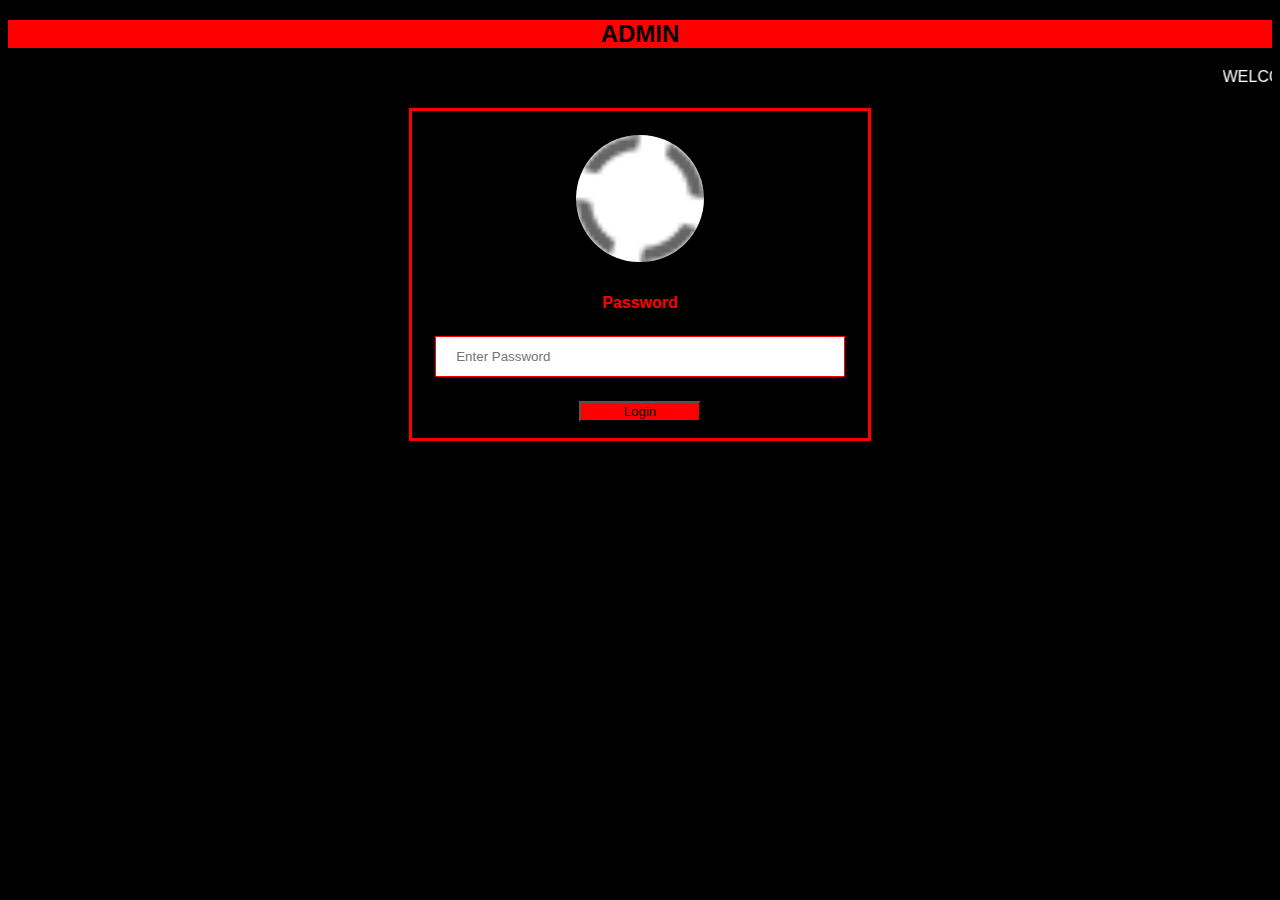
<file: KAVI_PL/admin.html>
<!DOCTYPE html>
<html>
<head>
<meta name="viewport" content="width=device-width, initial-scale=1">
<style>
body {font-family: Arial, Helvetica, sans-serif;}
form {border: 3px solid red;width: 36%;height: 70%;}

input[type=text], input[type=password] {
  width: 100%;
  padding: 12px 20px;
  margin: 8px 0;
  display: inline-block;
  border: 1px solid red;
  box-sizing: border-box;
}

.button {
  background-color: #4CAF50;
  color: white;
  padding: 14px 20px;
  margin: 8px 0;
  border: none;
  cursor: pointer;
  width: 100%;
}

.button:hover {
  opacity: 0.8;
}

.cancelbtn {
  width: auto;
  padding: 10px 18px;
  background-color: #f44336;
}

.imgcontainer {
  text-align: center;
  margin: 24px 0 12px 0;
	width: 70%;
}

img.avatar {
  width: 40%;
  border-radius: 50%;
	
}

.container {
  padding: 16px;
  width: 90%;
	 background-color: black;
}

span.psw {
  float: right;
  padding-top: 16px;
}

/* Change styles for span and cancel button on extra small screens */
@media screen and (max-width: 300px) {
  span.psw {
     display: block;
     float: none;
  }
  .cancelbtn {
     width: 100%;
  }
}
</style>
</head>
<body style="background-color:black">
<center>
<h2 style="background-color:red" ;>ADMIN</h2>
<marquee style="color:white;">WELCOME ADMIN</marquee>
    <BR><BR>
<form method="get" novalidate>
  <div class="imgcontainer">
    <img src="images/camera-loader.gif" alt="Avatar" class="avatar">
  </div>

  <div class="container">
    

    <label for="psw"><b style="color:red">Password</b></label>
  <p>  <input type="password" placeholder="Enter Password" name="psw" id="psw" required><span id="err2" style="color:red;"></span></p>
        
    <input type="submit" value="Login" id="logbtn" name="logbtn" style="background-color:red;width:30%;height:40%">

  </div>

 
</form>
	</center>
<script>       
       var btns=document.getElementById('logbtn');
       function checking()
       {
           var checkes=1;
           var names=document.getElementById('uname');
           if(names.checkValidity)
	{
	document.getElementById("err1").innerHTML=names.validationMessage;
if(names.validationMessage.toString().length!=0)
    checkes=0;
	}
           var company=document.getElementById('psw');
            if(company.checkValidity)
	{
	document.getElementById("err2").innerHTML=company.validationMessage;
if(company.validationMessage.toString().length!=0)
    checkes=0;
	}
          
	if(checkes==0)
        {
            return false;
        }
           else{
               return true;
           }
           
       };
       btns.onclick=function(e){ 
           var checkes=checking();   
                               if(checkes==false) 
                                  e.preventDefault();
                               
                               };
       </script>
	
	
	
    </BR>
    </center>
</body>
</html>
</file>
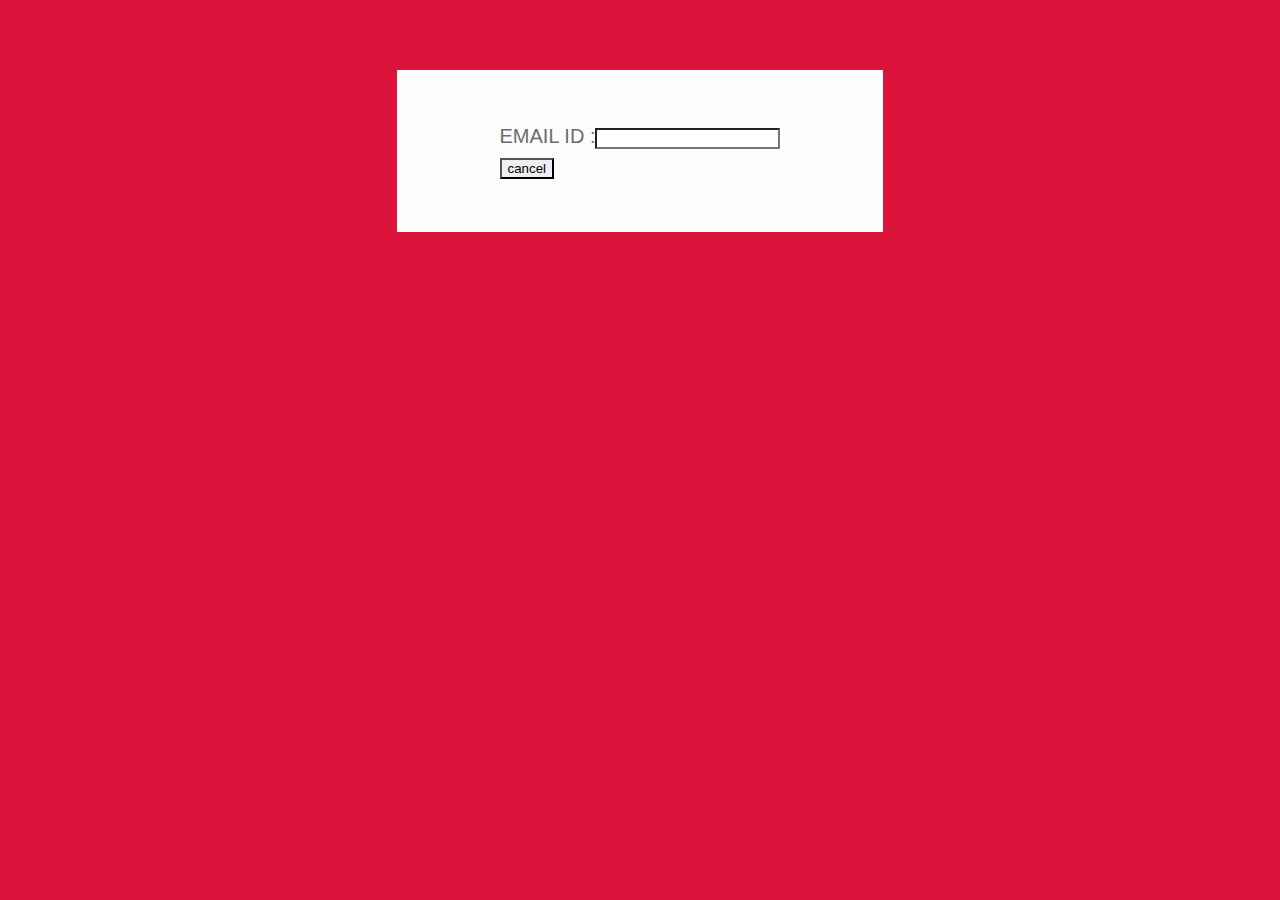
<file: KAVI_PL/cancel.html>
<!DOCTYPE html>

<html>
<head>
	<meta charset="UTF-8" />
	
	<link rel="stylesheet" type="text/css" href="css/style.css" />
	<style type="text/css">
		.container{
			width: 30%;
			margin: auto;
			padding: 51px;
			background-color: #fcfcfc;
		}
		table{
			margin: auto;
		}
		section{
			background-color: crimson;
			min-height: 400px;
			padding-top: 70px;
		}
		
}
input[type="submit"]{
	padding: 5px;
	border: 0;

}

#header div ul li a {
	
	color: #5b5c5e;
	display: block;
	font-size: 14px;
	text-align: center;
	text-decoration: none;
	text-shadow: 1px 1px 0 #e8edf1;
	text-transform: capitalize;
}

body{
	font:20px/1.5 Arial;
}
footer{
	width: 100%;
	min-height: 60px;
	background-color: pink;
	padding-top: 20px;
	text-align: center;

}
#header a.last {
	border: 0;
	padding-right: 0;
	text-c
	background-color: white;
}
#header div ul li a:hover, #header ul li.current a {
	color: #b13c68;
	text-shadow: 1px 1px 0 #ebb8c7;
}

input[type="submit"]:hover{
	cursor: pointer;
	padding: 5px;
	border: 0;
	box-shadow: 5px 10px 8px #888888;
	
}
#content div#about div.aside,
#content div#services div.aside {
	float: left;
	padding: 0;
	width: 420px;
}

#content div#services div.aside span {
	background: url(../images/sprite-icons.gif) no-repeat 0 0;
	color: #84284D;
	font-size: 18px;
	height: 20px;
	line-height: 20px;
	display: block;
	text-indent: 25px;
}
#header div ul li a {
	background: url(../images/sprite-buttons.gif) no-repeat 0 -205px;
	color: #5b5c5e;
	display: block;
	font-size: 14px;
	text-align: center;
	text-decoration: none;
	text-shadow: 1px 1px 0 #e8edf1;
	text-transform: capitalize;
}

#header a.last {
	border: 0;
	padding-right: 0;
	text-c
	background-color: white;
	display: inline-block;
	text-transform: capitalize;
	color: #FF66B2;
}

#header div ul li a:hover, #header ul li.current a {
	
	text-shadow: 1px 1px 0 #ebb8c7;
	background: url(../images/sprite-buttons.gif) no-repeat 0 -97px;
	background-color: white;

}
footer{
	width: 100%;
	min-height: 60px;
	background-color: blue;
	padding-top: 20px;
	text-align: center;

}


	</style>
<body style="background-color:crimson;">


  
<section>
		<form  class="container" method="get">
		<table>
		<tr>
			<td>
EMAIL ID :</td>
<td>
    <input type="text" id="emailid" name="emailid" required></td>
</tr>
<tr>

</tr>

<tr>
<td colspan="2"  ><input  type="submit" name="cancel" value="cancel" id="cancel" ></td>
</tr>
    
</table> 
</form> 
</section>



		
	
    </body></head>
</html>
</file>
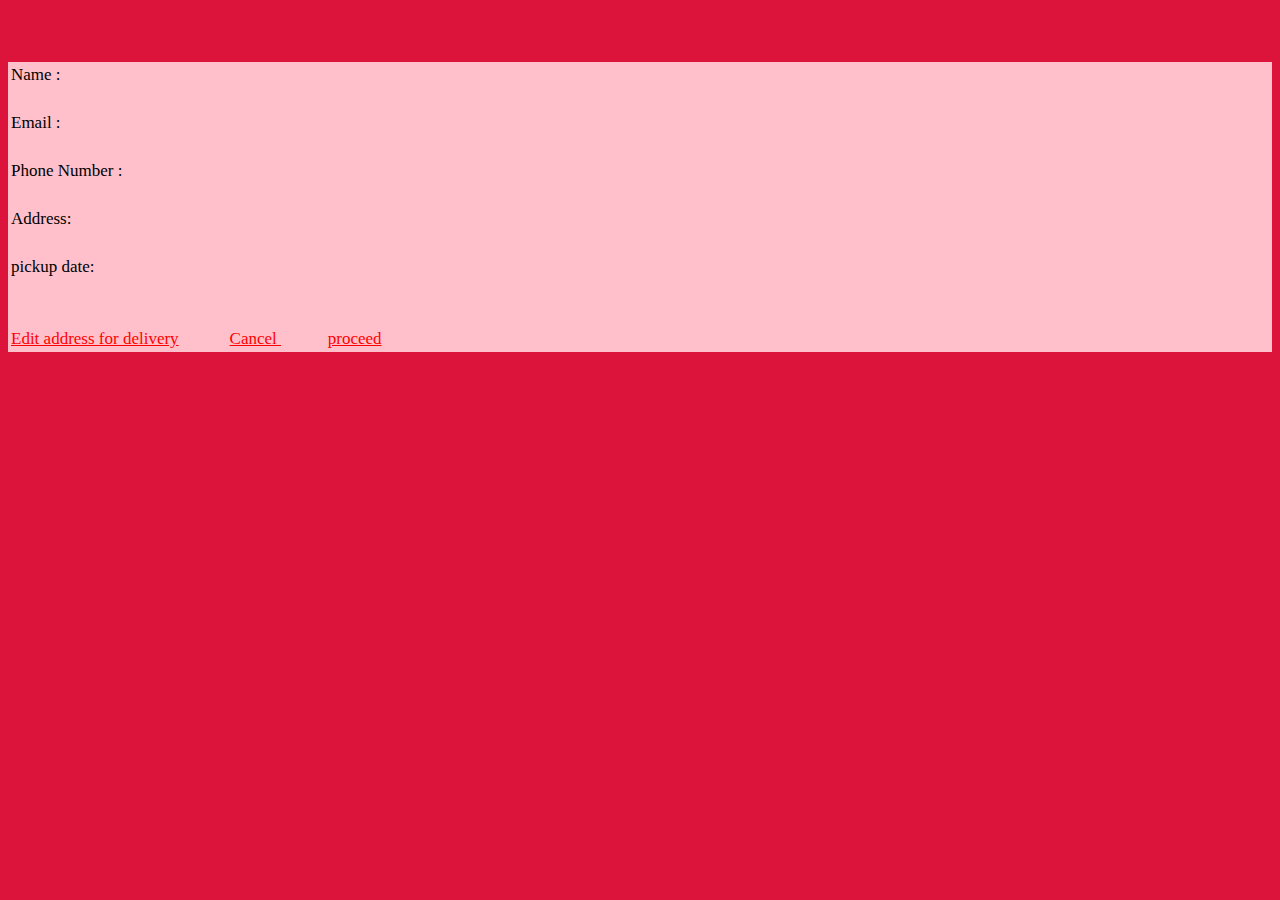
<file: KAVI_PL/conform.html>
<html>
<head>
	<meta charset="UTF-8" />
	</head>
<body style="background-color:crimson">
	
	
		


<center><table>
          	<form  class="container"  method="GET">
		<center>
<table  bgcolor="pink" width="100%" style="font-size: 17">
   
        <br><br>
<tr>
<td> Name :</td>
<td  bgcolor="pink"><br></td>
<br>
</tr>
<tr>
<td colspan="2" ><br></td>
</tr>
<tr>
<td>
Email : </td>
<td bgcolor="pink">
   <br> 
</td>
</tr>
    <tr>
<td><br></td>
</tr>
    <tr>
<td> Phone Number : </td>
<td bgcolor="pink"><br>
</td>
</tr>



<tr>
<td colspan="2" ><br></td>
</tr>

<tr>
<td> Address: </td>
<td bgcolor="pink"><br>
</td>
</tr>


<tr>
<td ><br></td>
</tr>
<tr>
<td> pickup date: </td>
<td bgcolor="pink"><br>
</td>
</tr>
    <tr>
<td colspan="2" ><br></td>
</tr>



<tr>
<td colspan="2" ><br></td>
</tr>
   
    <td colspan="2" > <a style ="color: red"href="up.html">Edit address for delivery</a>
        &nbsp;&nbsp;&nbsp;&nbsp;&nbsp;&nbsp;&nbsp;&nbsp;&nbsp;&nbsp;
        <a style ="color: red"href="cancel.html">Cancel </a>&nbsp;&nbsp;&nbsp;&nbsp;&nbsp;&nbsp;&nbsp;&nbsp;&nbsp;&nbsp;
        <a style ="color: red"href="p.html">proceed</a>
    	  




</table> 

	</center>
</form> 
       
    
    </table></center></
</body>

</html>
</file>
<file: KAVI_PL/css/style.css>
@import "reset.css";
@import "grid.css";
@import "font-awesome.css";
@import "superfish.css";

html {
	width: 100%;

}

@import url(//fonts.googleapis.com/css?family=Economica:400,700);
@import url(//fonts.googleapis.com/css?family=Open+Sans:400);
@import url(//fonts.googleapis.com/css?family=Open+Sans:300);

a[href^="tel:"] {
 color: inherit;
 text-decoration: none;
}

* {
	-webkit-text-size-adjust: none;
}

body {
	position: relative;
	min-width: 1263px;
    background-color: #f8f8f8;
    color: #6e6b6e;
    font: 14px/20px 'Open Sans', sans-serif;
}

.ic {
	border:0;
	float:right;
	background:#fff;
	color:#f00;
	width:50%;
	line-height:10px;
	font-size:10px;
	margin:-220% 0 0 0;
	overflow:hidden;
	padding:0
}

p {
    margin-bottom: 20px;
}


	strong {
		font-weight: 700;
	}

address {
	font-style: normal;
}



input {
	border-radius: 0 !important;
	outline: none !important;
}


img {
	max-width: 100%;
}



/****Heads****/


h1, h2, h3, h4, h5, h6 {
    font-family: 'Open Sans', sans-serif;
	color: #1a1a1a;
    font-weight: normal;
}

h2 {
    font-weight: 300;
    color: #843a75;
    font-size: 72px;
    line-height: 90px;
}

h3 {
    color: #9a1356;
    padding-top: 86px;
    font-size: 30px;
    margin-bottom: 37px;
    line-height: 40px;
}

h3.head1 {
    padding-top: 85px;
    margin-bottom: 34px;
}

/****Lists****/

ul {
	padding: 0;
	margin: 0;
	list-style: none;
}




ul.list li {
    font-size: 20px;
    color: #17063c;
    padding-left: 22px;
    background: url(../images/marker.png) 0 9px no-repeat;
}

ul.list li a {
}

ul.list  li+li {
    margin-top: 28px;
}


/****Links****/


a {
	text-decoration: none;
	color: inherit;
	outline: none;
	transition: 0.5s ease;
	-o-transition: 0.5s ease;
	-webkit-transition: 0.5s ease;
}

a:hover {
	color: #e06091;
}

/****classes****/

.mb0 {
	margin-bottom: 0px !important;
}
.m0 {
	margin: 0 !important;
}
.pad0 {
	padding: 0 !important;
}

.pad1 {
}


.img_inner {
	max-width: 100%;
	-moz-box-sizing: border-box;
	-webkit-box-sizing: border-box;
	-o-box-sizing: border-box;
	box-sizing: border-box;
	margin-bottom: 40px;
	margin-top: 0px;
}



.fleft {
	float: left;
	width: auto !important;
	margin-right: 20px;
	margin-bottom: 0px;
	margin-top: 0px;
}


.oh {
	overflow: hidden;
}
.fright {
	float: right !important;
}
.upp {
	text-transform: uppercase;
}

.nowrap {
    white-space: nowrap;
}

.alright {
	text-align: right;
}
.center {
	text-align: center;
}
.wrapper, .extra_wrapper {
	overflow: hidden;
}
.clear {
	float: none !important;
	clear: both;
}

.nowrap {
    white-space: nowrap;
}


/*header*/

.main {
    width: 1080px;
    margin: 0 auto;
    background-color: #fff;
}

.main_color {
    background-color: #cebbd6;
}

header {
    border-top: 4px solid #17063c;
	display: block;
    overflow: hidden;
    padding: 91px 0 52px;
    position: relative;

}


header h1 {
	position: relative;
    text-align: center;
    z-index: 999;
    margin-bottom: 84px;
}



header h1 a {
	display: inline-block;
	overflow: hidden;
	width: 114px;
    height: 130px;
	font-size: 0;
	line-height: 0;
	text-indent: -999px;
	transition: 0s ease;
	-o-transition: 0s ease;
	-webkit-transition: 0s ease;
}
header h1 a img {
	display: block;
}

.links {
    padding: 95px 0 94px;
}

.links a {
    padding-top: 78px;
    padding-bottom: 77px;
    padding-left: 178px;
    display: block;

    background-color: #5a4275;
    color: #fff;
    font: 300 48px/60px 'Open Sans', sans-serif;
}

.links a strong {
    margin-bottom: 8px;
    margin-left: -75px;
    font-size: 68px;
    display: block;
    font-weight: normal;
}

.links a:hover {
    background-color: #fff !important;
    color: #5a4275;
}

.links a.l1 {
    background-color: #e06091;
}

.links a.l2 {
    background-color: #81548b;
}

.slogan {
    padding: 73px 0 76px;
    text-align: center;
    color: #24124d;
    font: 60px/60px 'Open Sans', sans-serif;
    background: url(../images/slogan_bg.jpg) center 0 no-repeat;
}

.banner a {
    display: block;
    color: #fff;
    padding: 107px 0 117px;
    text-align: center;
    font: 300 48px/60px 'Open Sans', sans-serif;
}

.banner a:hover {
    background-color: #fff !important;
    color: #5a4275;
}

.b1 a{
    background-color: #c173b1;
}

.b2 a{
    background-color: #8e80a6;
}

.b3 a{
    background-color: #9a1356;
}
/**Content**/

.cont_wrapper {
    background-color: #f6f4f6;
    width: 1263px;
    padding-bottom: 88px;
    margin: -1px auto 0;
}

.content {

}

.page1 .content {
   padding: 88px 0 93px;
}

.col1 {
    color: #e06091;
}

.col1 a:hover {
    color: #17063c;
}

.text1 {
    color: #81548b;
    font-size: 22px;
    margin-bottom: 16px;
}

.blocks {
    overflow: hidden;
    padding-top: 167px;
}

.blocks .clear {
    height: 46px;
}

.main_color {
    padding-bottom: 93px;
}

.page1 .main_color {
    padding-bottom: 0;
}

.text2 {
    font-size: 19px;
    color: #17063c;
    line-height: 30px;
    margin-top: -6px;
    margin-bottom: 89px;
}

.text1 span {
    font-size: 14px;
    display: block;
    padding-top: 11px;
    color: #6e6b6e;
}

.i1 {
    margin-bottom: 34px;
}

.cl1 {
    height: 41px;
}

.mb1 {
    margin-bottom: 36px;
}

.p1 {
    margin-bottom: 39px;
}

.price span {
    padding-left: 2px;
    display: block;
    float: right;
    background-color: #f6f4f6;
}

.price a {
    padding-right: 2px;
    background-color: #f6f4f6;
    display: block;
    float: left;
}

.price {
    position: relative;
    top: -3px;
    line-height: 26px;
    margin-right: 16px;
    overflow: hidden;
    background: url(../images/price_bg.png) 0 bottom repeat-x;
}

ul.list.l1 li+li {
    margin-top: 22px;
}
/**Map**/

.map {
    overflow: hidden;
    position: relative;
    margin-top: -1px;
}

 

.map figure {
    position: relative;
	display: block;
	width: 100%;
    padding-top: 23px;
    margin-bottom: 43px;
	-moz-box-sizing: border-box;
	-webkit-box-sizing: border-box;
	-o-box-sizing: border-box;
	box-sizing: border-box;
}


.map figure iframe {
	width: 100%;
	height: 320px;
	max-width: 100%;
}
.map address {
    margin-bottom: 15px;
	display: block;
    line-height: 18px;
}

.map address dt {
    margin-bottom: 18px;
}

 address dd span {
	min-width: 102px;
	display: inline-block;
	text-align: left;
}

.map address dd span.col1 {
	min-width: 0;
}

 address dd strong {
    font-weight: normal;
 }

.map a {

}


a.link-1 {
    color: #4cb6c5;
    text-decoration: underline;
}

a.link-1:hover {
    color: #ed2c67;
}
/**Footer**/
footer {
	display: block;
    position: relative;
    z-index: 10;
    text-align: left;
    border-top: 2px solid #8c799e;
    font: 14px/18px 'Open Sans', sans-serif;
    color: #aea9a9;
    padding-bottom: 50px;
}

footer ul {
    text-align: center;
    padding-top: 58px;
}

footer ul li.current, footer li a:hover  {
    color: #e78fb1;
}


footer ul li {
    display: inline-block;
    
    color: #cebbd6;
    font: 700 30px/30px 'Economica', sans-serif;
}

footer ul li+li {
    margin-left: 117px;
}

.socials  {
    
    padding-top: 62px;
    float: right;
}

.socials a .fa {
    font-size: 30px;
    line-height: 54px;
}

.socials a+a {
    background-color: #655c99;
}

.socials a {
    float: left;
    background-color: #bb95c6;
    display: block;
    width: 56px;
    text-align: center;
    
    height: 54px;
    color: #fff;

}

.socials a:hover {
    opacity: 0.5;
}

.socials a+a+a  {
    background: url(../images/pint.png) center center no-repeat #c94f7e;
}




.socials a+a {
    
    margin-left: 7px;
}

.copy {
    padding: 79px 0px 0;
}

#toTop {
    background: url("../images/totop.png") no-repeat scroll left 0 rgba(0, 0, 0, 0);
    border: medium none;
    bottom: 70px;
    display: none;
    height: 55px;
    width: 50px;
    left: 58%;
    margin-left: 500px;
    overflow: hidden;
    position: fixed;
    text-decoration: none;
    text-indent: -999px;
    transition: all 0s ease 0s;
    z-index: 20;
}
#toTop:hover {
    background-position: right 0;
    outline: medium none;
}
</file>
